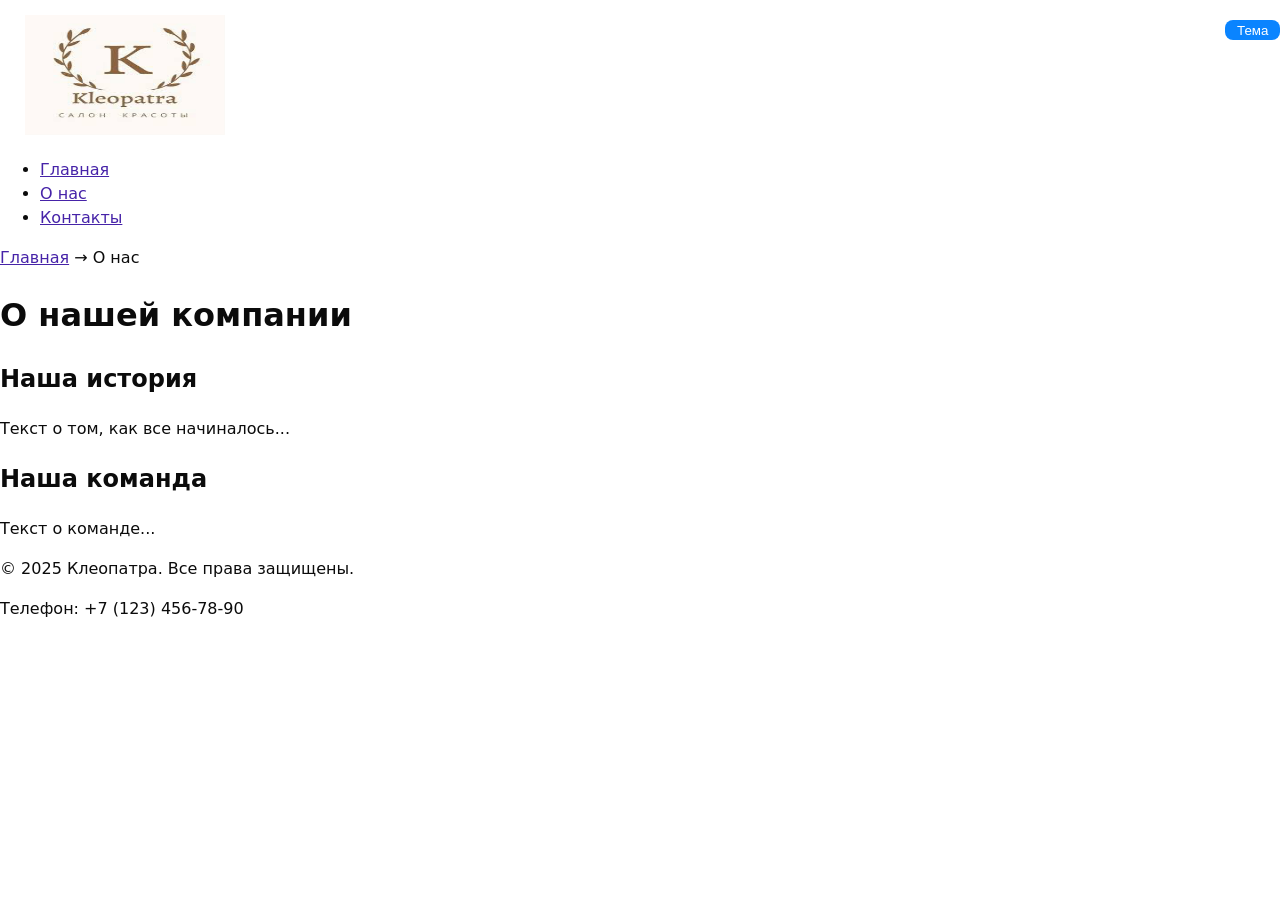
<file: src/about.html>
<!DOCTYPE html>
<html lang="ru">
<head>
    <meta charset="UTF-8">
    <meta name="viewport" content="width=device-width, initial-scale=1.0">
    <title>Kleopatra</title>
    <meta name="description" content="Краткое описание главной страницы вашего сайта">
    <link rel="icon" href="../assets/favicon.ico" type="image/x-icon">
    <link rel="stylesheet" href="styles.css">
    <!-- <script src="main.js" defer></script> -->
</head>
<body>
    <header>
        <div class="topMenu">
        <a href="index.html">
            <img src="../assets/new_logo.png" alt="Kleopatra" class="imgponi">
        </a>
         <button class="theme-toggle" type="button" aria-pressed="false">Тема</button>
            <script defer>
                const KEY = 'theme', btn = document.querySelector('.theme-toggle');
                const prefersDark = matchMedia('(prefers-color-scheme: dark)').matches;
                // Автовыбор: системная тема или сохранённый выбор пользователя
                if (localStorage.getItem(KEY) === 'dark' || (!localStorage.getItem(KEY) &&
                    prefersDark)) {
                    document.body.classList.add('theme-dark');
                    btn?.setAttribute('aria-pressed', 'true');
                }
                // Переключение по кнопке с сохранением в localStorage
                btn?.addEventListener('click', () => {
                    const isDark = document.body.classList.toggle('theme-dark');
                    btn.setAttribute('aria-pressed', String(isDark));
                    localStorage.setItem(KEY, isDark ? 'dark' : 'light');
                });
            </script>
        <!-- Главное меню навигации -->
         </div>
        <nav>
            <ul>
               <li><a href="index.html" class="menu">Главная</a></li>
                <li><a href="about.html" class="menu activePage">О нас</a></li>
                <li><a href="contacts.html" class="menu">Контакты</a></li>
            </ul>
        </nav>
    </header>

    <main>
        <!-- Простые "хлебные крошки" -->
        <nav aria-label="Хлебные крошки">
            <a href="index.html">Главная</a> →
            <span>О нас</span>
        </nav>

        <h1>О нашей компании</h1>
        <section>
            <h2>Наша история</h2>
            <p>Текст о том, как все начиналось...</p>
        </section>
        <section>
            <h2>Наша команда</h2>
            <p>Текст о команде...</p>
        </section>
    </main>

    <footer>
        <p>&copy; 2025 Клеопатра. Все права защищены.</p>
        <p>Телефон: +7 (123) 456-78-90</p>
    </footer>
</body>
</html>
</file>
<file: src/styles.css>
:root {
    /* Палитра */
    --color-bg: #fff;
    --color-fg: #0b0b0b;
    --color-muted: #666;
    --color-primary: #0a84ff;
    --color-danger: #b00020;
    --color-menu: rgb(70, 35, 168);
    --color-hover: #c457da;
    /* Типографика и размеры */
    --font-body: system-ui, -apple-system, "Segoe UI", Roboto, Arial, sans-serif;
    --space-1: 4px;
    --space-2: 8px;
    --space-3: 16px;
    --space-4: 24px;
    --space5: 40px;
    /* Скругления и тени */
    --radius: 12px;
    --shadow: 0 1px 2px rgba(0, 0, 0, .08), 0 8px 24px rgba(0, 0, 0, .08);
}

/* Центровка и ограничение ширины контейнера */
.container {
    width: min(100% - 2*var(--space-4), 1120px);
    margin-inline: auto;
}


/* Вертикальные отступы секций по токенам */
.section {
    padding-block: var(--space-5);
}

.section__title {
    margin: 0 0 var(--space-3);
}

dialog {
    padding: 1.25rem;
    border: none;
    border-radius: 12px;
}

dialog::backdrop {
    background: rgba(0, 0, 0, .5);
}

.form-actions {
    display: flex;
    gap: .5rem;
    margin-top: 1rem;
}

.imgponi {
    width: 200px;
    height: 120px;
    margin-left: 25px;
    margin-top: 15px;
}

/* БАЗА: читаемость и предсказуемость размеров */
* {
    box-sizing: border-box;
}

html,
body {
    margin: 0;
    padding: 0;
}

body {
    background: var(--color-bg);
    color: var(--color-fg);
    font-family: var(--font-body);
    line-height: 1.5;
}

body a {
    color: var(--color-menu);
}

body .menu:hover {
    color: var(--color-hover);
}


body {
    font-family: system-ui, -apple-system, "Segoe UI", Roboto, Arial,
        sans-serif;
    line-height: 1.5;
}

/* Формы: размеры, отступы, визуальный порядок */
label {
    display: block;
    margin: 0.5rem 0 0.25rem;
}

input,
select,
textarea,
button {
    width: 100%;
    max-width: 480px;
    padding: .5rem .75rem;
    border: 1px solid #c8c8c8;
    border-radius: 8px;
    background: #e8f0f5;
}

/* Кнопка по умолчанию */
button,
[type="submit"] {
    background: #0a84ff;
    color: #fff;
    border: none;
    cursor: pointer;
}

/* Состояния: клавиатура/мышь/ошибки */
:where(input, select, textarea, button):focus-visible {
    outline: 2px solid #0a84ff;
    outline-offset: 2px;
}

button:hover {
    filter: brightness(0.95);
}

:disabled,
[aria-disabled="true"] {
    opacity: .6;
    cursor: not-allowed;
}

/* Подсветка ошибочных полей (установите aria-invalid="true") */
[aria-invalid="true"] {
    border-color: #b00020;
}




/* Тёмная тема: переопределяем только значения токенов */
body.theme-dark {
    --color-bg: #333333;
    --color-fg: #f5f5f5;
    --color-muted: #aaa;
    --color-menu: #da8779c2;
    --color-hover: #bdc020;
}




html {
    /* Плавная прокрутка к #якорю */
    scroll-behavior: smooth;
}


:target {
    /*Подсветка цели */
    outline: 2px dashed var(--color-primary);
    outline-offset: 4px;
}


.theme-toggle {
    margin-top: 20px;
    width: 55px;
    height: 20px;
    line-height: 0.5;
}

.topMenu {
    display: flex;
    flex-direction: row;
    justify-content: space-between;
}

/* .video-frame {
    width: 100%;
    
    height: 100%;
    
    border: none;
    
} */

/* Герой-секция: затемняющий градиент поверх фонового изображения */
.hero {
    background:
        linear-gradient(to top, rgba(0, 0, 0, .55), rgba(0, 0, 0, .15)),
        /* оверлей для
контраста текста */
        url("../assets/bckground.png") center/cover no-repeat;
    /* картинка
как декор */
    color: #fff;
    padding: clamp(2rem, 6vw, 6rem) 1rem;
    /* адаптивные
отступы */
    border-radius: var(--radius);
}
</file>
